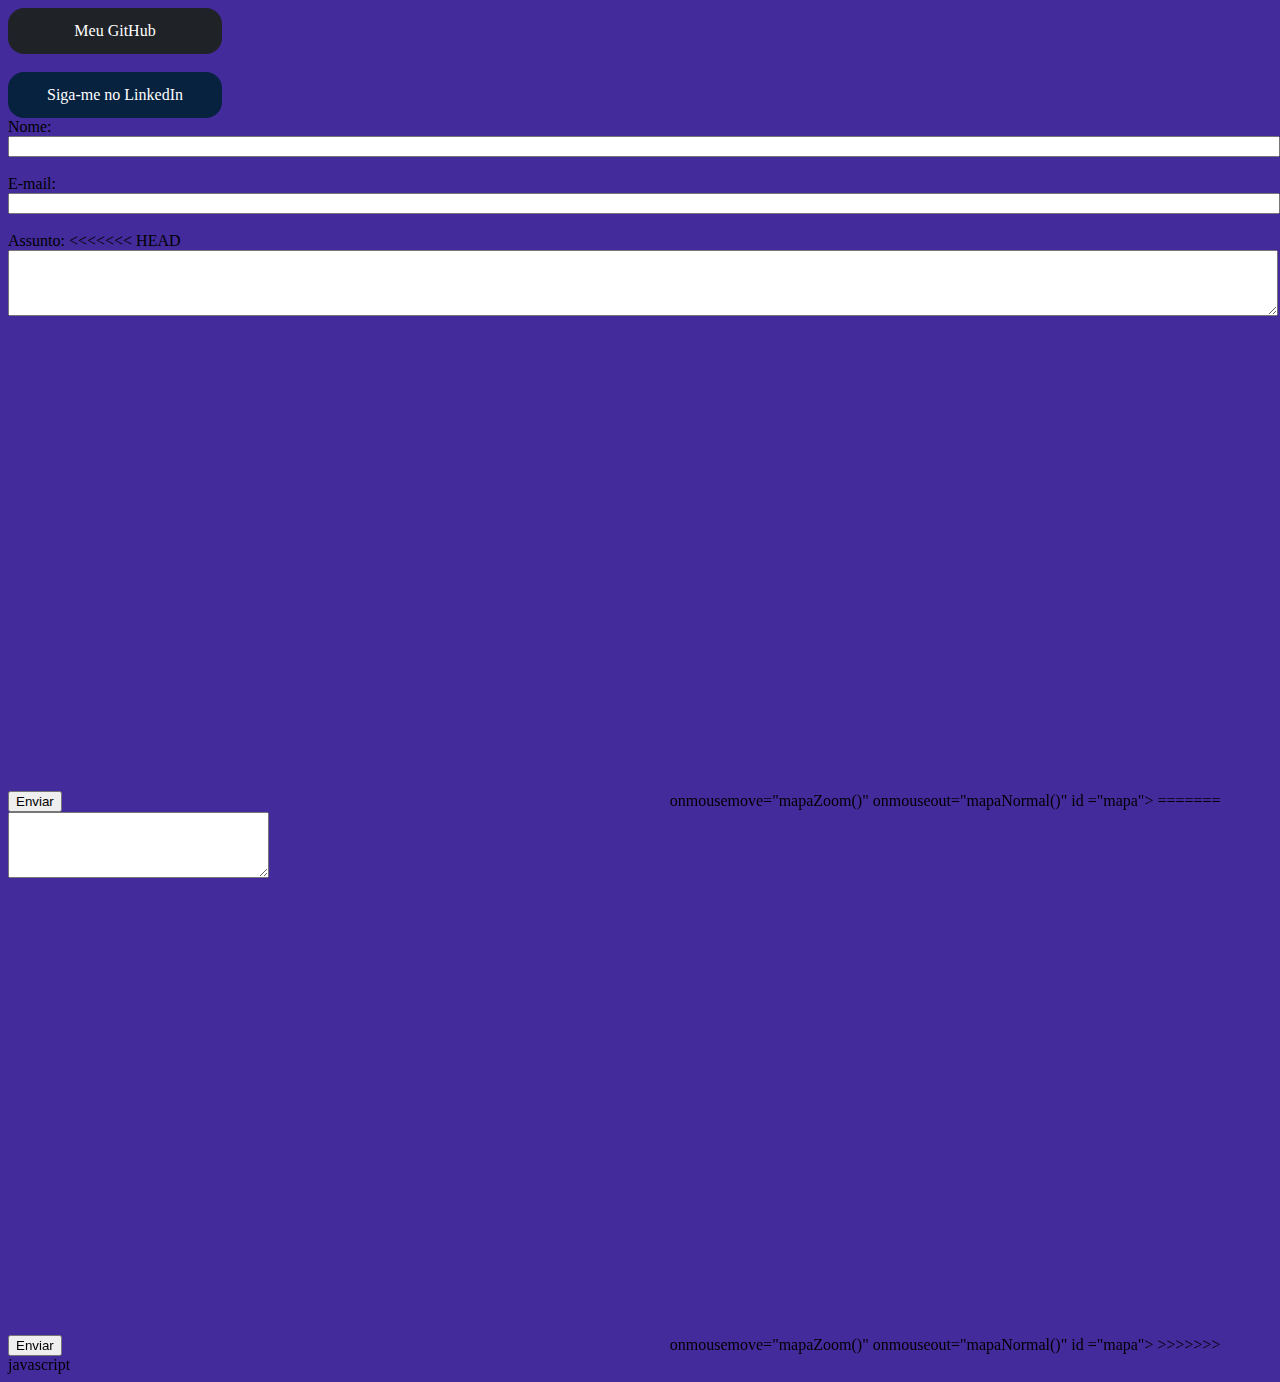
<file: contato.html>
<!DOCTYPE html>
<html lang="pt-br">

<head>
    <meta charset="UTF-8">
    <meta http-equiv="X-UA-Compatible" content="IE=edge">
    <meta name="viewport" content="width=device-width, initial-scale=1.0">
    <title>Portfólio Rodrigo Araujo</title>
    
    <link rel="stylesheet" href="assets/style.css">
    
   
</head>
<body>
    <a class="gitbutton" href="https://github.com/rodhtml" target="_blank">Meu GitHub</a>
    <br>
    <a class="libutton" href="https://www.linkedin.com/comm/mynetwork/discovery-see-all?usecase=PEOPLE_FOLLOWS&followMember=rodhtml" target="_blank">Siga-me no LinkedIn</a>
    
    

    <form>
        <label for ="nome">Nome: </label>
        <input type="text" id = "nome"  onkeyup="validaNome()">
        <div id="txtNome"></div>
        <br>
        <label for ="email">E-mail: </label>
        <input type="email" id = "email" onkeyup="validaEmail()">
        <div id="txtEmail"></div>
        <br>
        <label for ="assunto">Assunto: </label>
<<<<<<< HEAD
        <textarea name="assunto" id="assunto" cols="30" rows="4" onkeyup="validaAssunto()"></textarea>
        <div id="txtAssunto"></div>
        <br>
        <br>
        <button onclick="validaAssunto()" onclick="enviar()">Enviar</button>
        
        <iframe src="https://www.google.com/maps/embed?pb=!1m18!1m12!1m3!1d58519.98360781877!2d-46.86123723570435!3d-23.55051623507479!2m3!1f0!2f0!3f0!3m2!1i1024!2i768!4f13.1!3m3!1m2!1s0x94ceffcf460c7d77%3A0x3e87b0cd7070103d!2sCoringa!5e0!3m2!1spt-BR!2sbr!4v1682426301797!5m2!1spt-BR!2sbr" width="600" height="450" style="border:0;" allowfullscreen="" loading="lazy" referrerpolicy="no-referrer-when-downgrade"></iframe>         onmousemove="mapaZoom()" onmouseout="mapaNormal()" id ="mapa"></iframe>
=======
        <textarea name="assunto" id="assunto" cols="30" rows="4"  onkeypress="validaAssunto()"></textarea>
        <br>
        <div id="txtAssunto"></div>
        <br>
        <button onclick="validaAssunto()" onclick="enviar()">Enviar</button>

        <iframe src="https://www.google.com/maps/embed?pb=!1m18!1m12!1m3!1d58519.98360781877!2d-46.86123723570435!3d-23.55051623507479!2m3!1f0!2f0!3f0!3m2!1i1024!2i768!4f13.1!3m3!1m2!1s0x94ceffcf460c7d77%3A0x3e87b0cd7070103d!2sCoringa!5e0!3m2!1spt-BR!2sbr!4v1682426301797!5m2!1spt-BR!2sbr" width="600" height="450" style="border:0;" allowfullscreen="" loading="lazy" referrerpolicy="no-referrer-when-downgrade"></iframe>
        onmousemove="mapaZoom()" onmouseout="mapaNormal()" id ="mapa"></iframe>
>>>>>>> javascript
    </form>

    <script src="assets/script.js"></script>
</body>
</file>
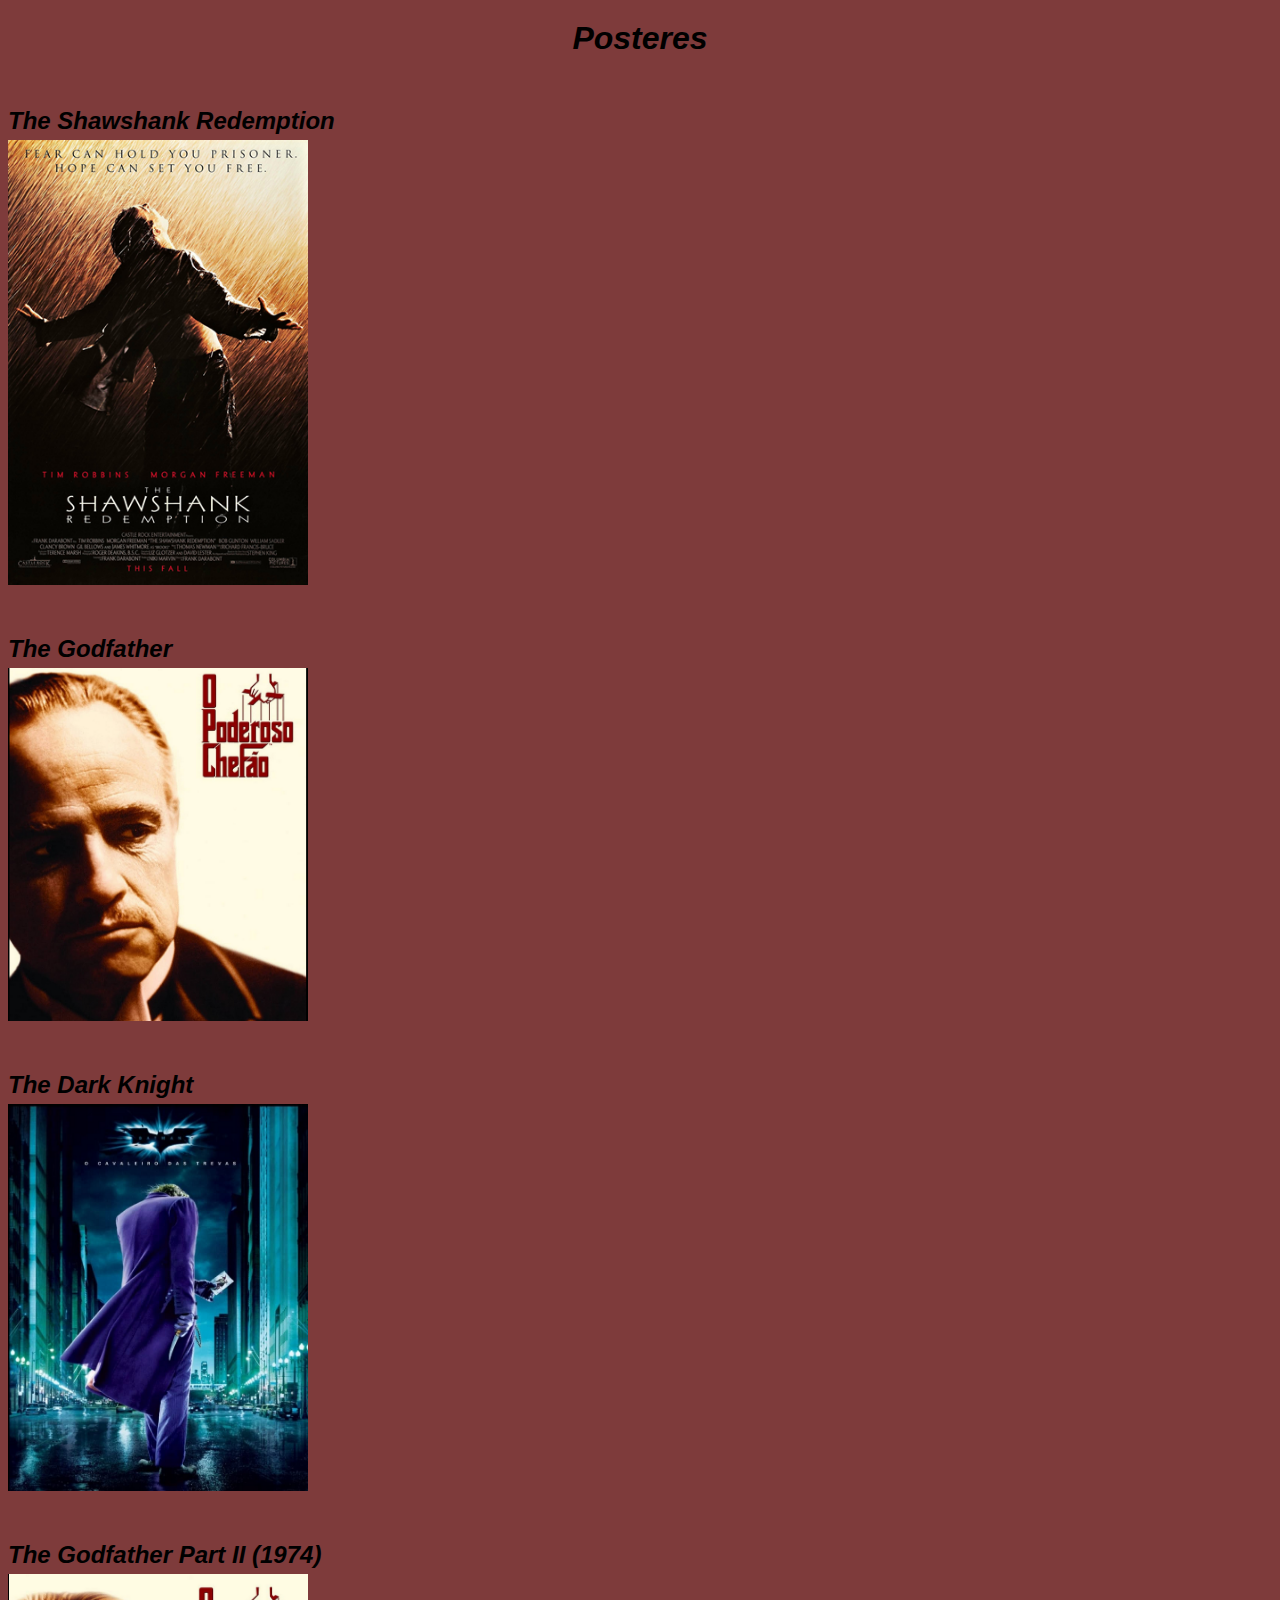
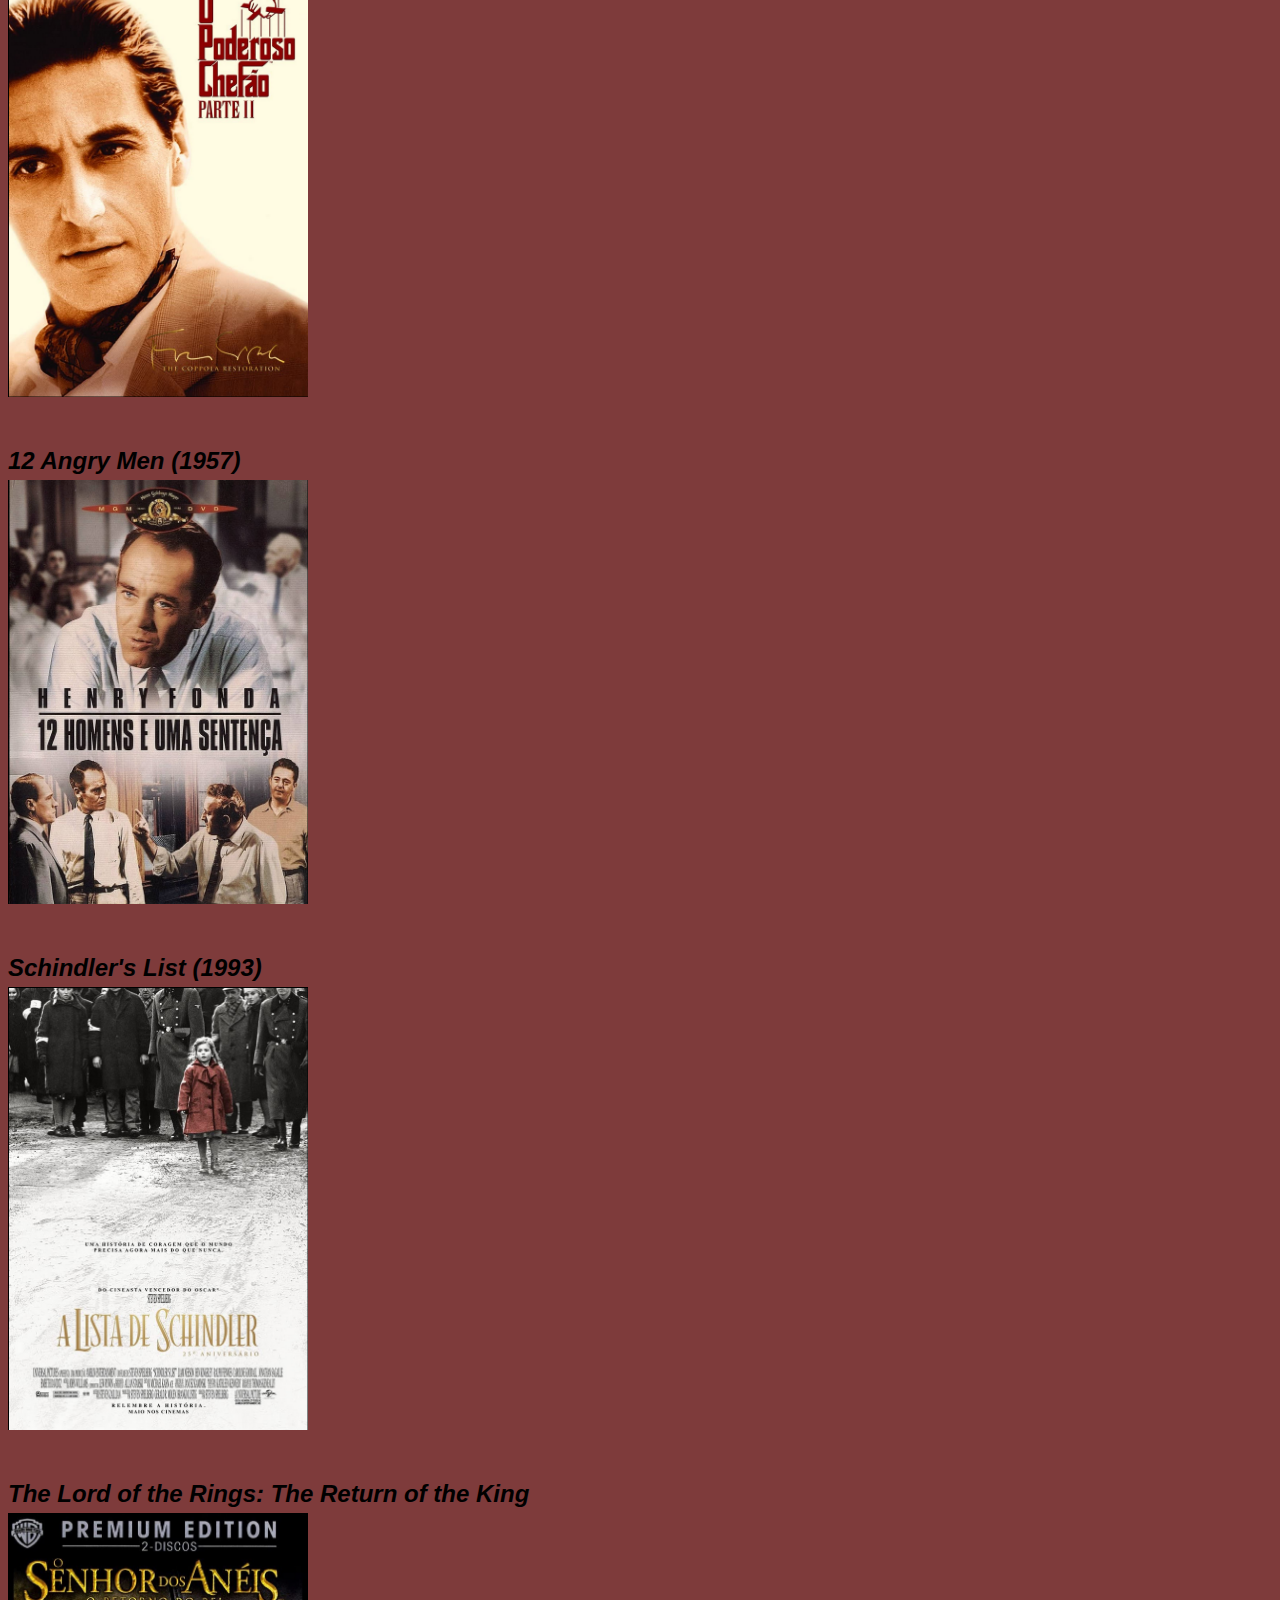
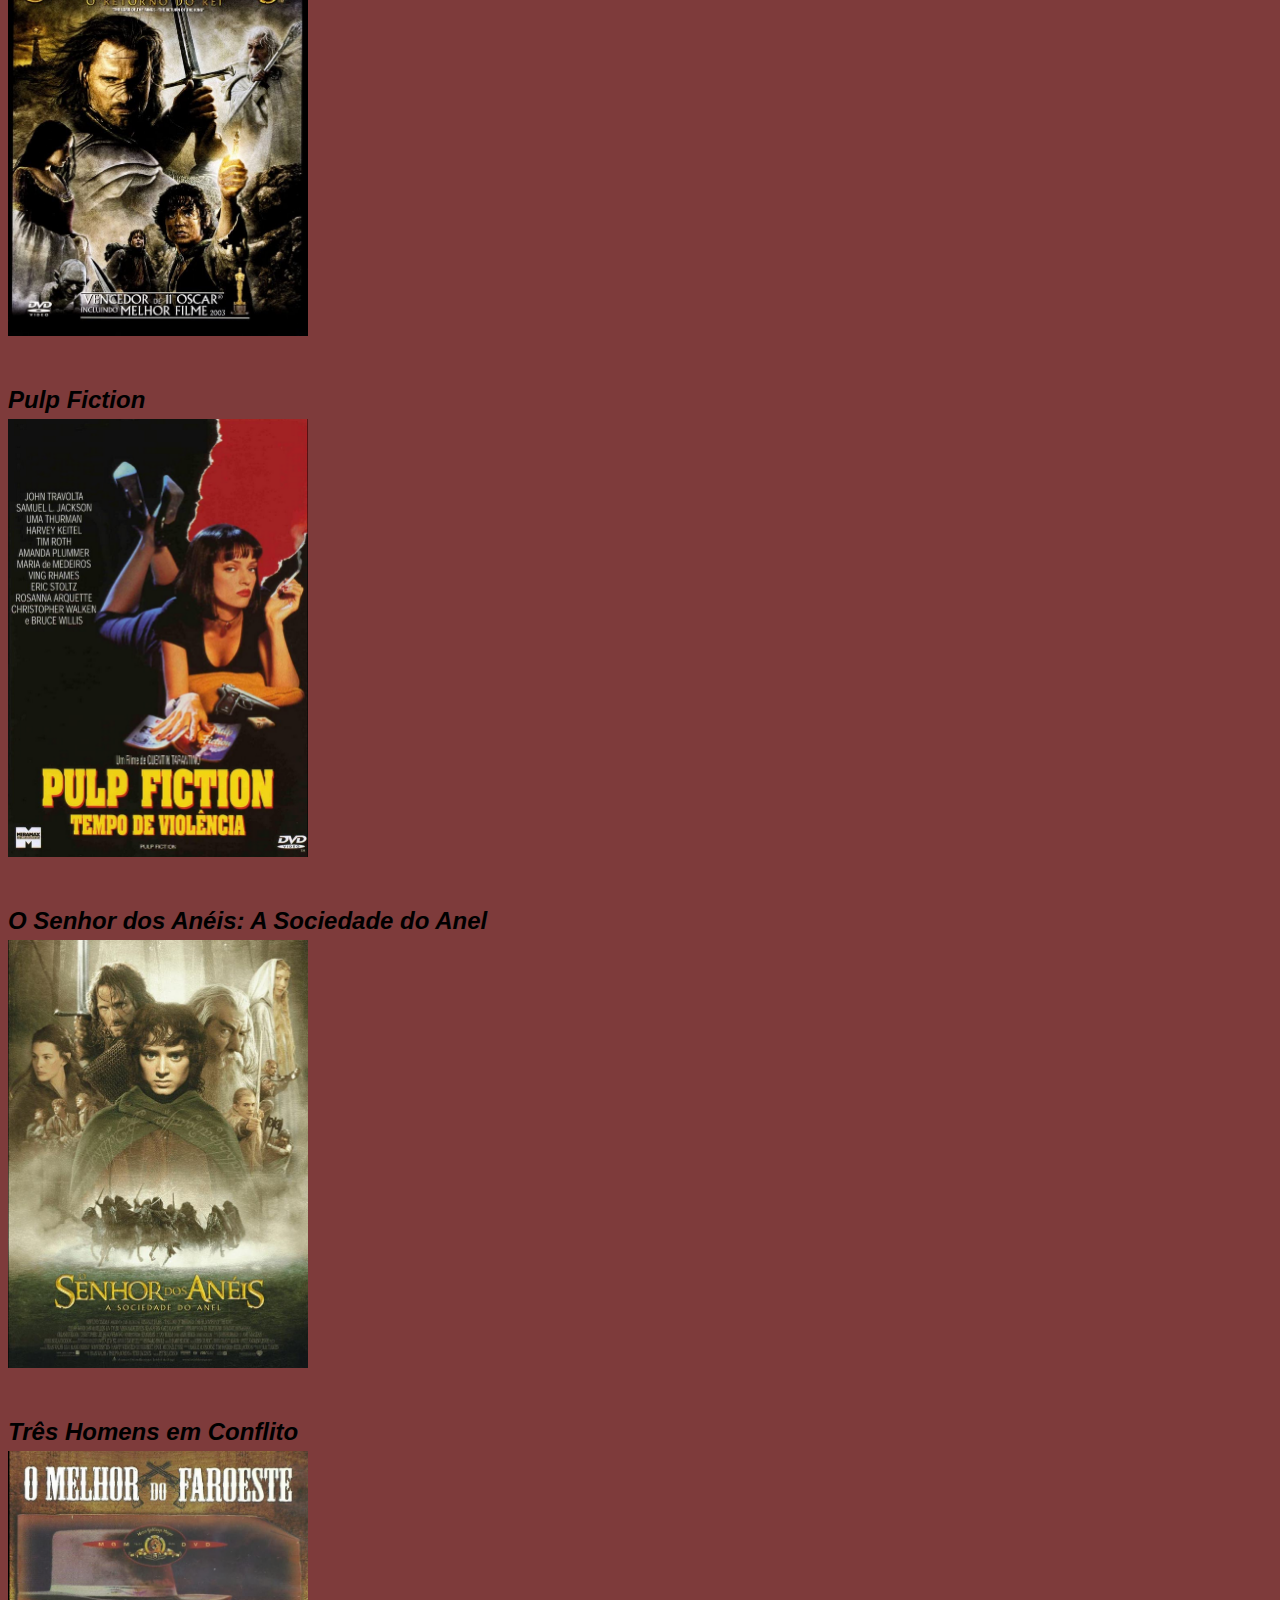
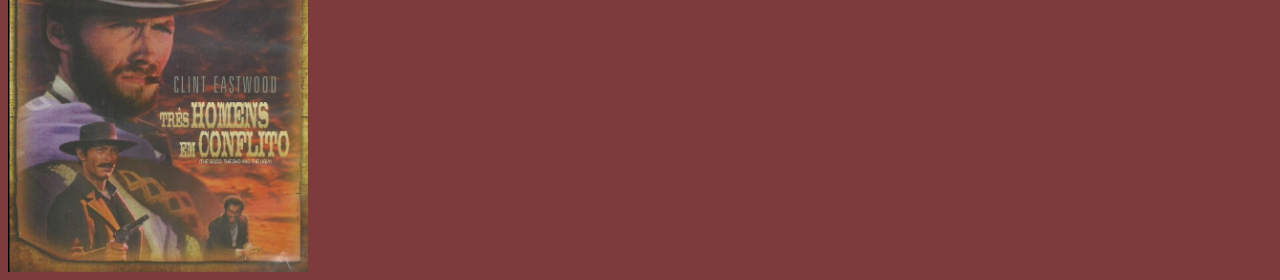
<file: posteres.html>
<!DOCTYPE html>
<html>

<body>

    <h1>Posteres</h1>
<style>
    body {
  font-family: Arial, sans-serif;
  font-style: italic;
  background-color: #7e3b3b;
}

h1 {
  text-align: center;
  margin-top: 20px;
}

h4 {
  margin: 50px 0 5px;
  font-size: 24px;
}

img {
  display: block;
  margin: 6 auto;
  max-width: 300px;
  height: auto;
}

</style>

<h4> The Shawshank Redemption</h4>
<img src="assets\img\TheShawshankRedemption.png" alt="Poster">

 
    <h4>The Godfather</h4>
<img src="assets\img\Screenshot 2023-04-04 at 12-04-37 O Poderoso Chefão (1972).png" alt="Poster">

    <h4>The Dark Knight</h4>
<img src="assets\img\Screenshot 2023-04-04 at 12-05-15 Batman O Cavaleiro das Trevas (2008).png" alt="Poster">

    <h4>The Godfather Part II (1974)</h4>
<img src="assets\img\Screenshot 2023-04-04 at 12-05-36 O Poderoso Chefão II (1974).png" alt="Poster">

    <h4>12 Angry Men (1957)</h4>
<img src="assets\img\Screenshot 2023-04-04 at 12-06-14 12 Homens e uma Sentença (1957).png" alt="Poster">

    <h4>Schindler's List (1993)</h4>
<img src="assets\img\Screenshot 2023-04-04 at 12-07-08 A Lista de Schindler (1993).png" alt="Poster">
 
    <h4>The Lord of the Rings: The Return of the King</h4>
<img src="assets\img\Screenshot 2023-04-04 at 12-07-26 O Senhor dos Anéis O Retorno do Rei (2003).png" alt="Poster">
 
    <h4>Pulp Fiction</h4>
<img src="assets\img\Screenshot 2023-04-04 at 12-07-45 Pulp Fiction Tempo de Violência (1994).png" alt="Poster">

<h4>O Senhor dos Anéis: A Sociedade do Anel</h4>
<img src="assets\img\Screenshot 2023-04-04 at 12-08-01 O Senhor dos Anéis A Sociedade do Anel (2001).png" alt="Poster">

<h4>Três Homens em Conflito</h4>
<img src="assets\img\Screenshot 2023-04-04 at 12-08-15 Três Homens em Conflito (1966).png" alt="Poster">

</body>

</html>
</file>
<file: assets/style.css>
body {

        background-color: rgb(67, 43, 155);

    }

    em {

        color: rgb(3, 10, 90);
    }

    .meuNome  {
       text-align: center;
        font-family: 'Segoe UI', Tahoma, Geneva, Verdana, sans-serif;
    }

    .Descricao {

      font-family: Arial, Helvetica, sans-serif;
      position:absolute
      top 10px; 
      right: 200px; 
    }
     .javascript {

        font-size: 20px;
    
     }

     .sql {

      
      font-size: 20px;
     }

     .react {

        font-size: 20px;
     }

     .bootstrap {

        font-size: 20px;
     }

     .Agil {

        font-size: 20px;
    
     }

     #foto {
      height: 100px; 
      
      padding: 10px; 
      background-color: rgb(67, 43, 155);

     }

     .imagem-desc {

      height:100px;
      position:relative;

     }

     ul li:nth-child(odd) {

      background-color: rgb(14, 145, 145);
      
     }
     
     
     .libutton {

       
       display:flex;
       flex-direction: column;
       justify-content: center;
       padding: 7px;
       text-align: center;
       outline: none;
       text-decoration: none !important;
       color: #ffffff !important;
       width: 200px;
       height: 32px;
       border-radius: 16px;
       background-color: #06223f;
       font-family: "Coolvetica";
     }
     
     .libutton:hover {
      background-color: #0f5aa5;
      
    }
    .gitbutton {
      display: flex;
       flex-direction: column;
       justify-content: center;
       padding: 7px;
       text-align: center;
       outline: none;
       text-decoration: none !important;
       color: #ffffff !important;
       width: 200px;
       height: 32px;
       border-radius: 16px;
       background-color: #1f2327;
       font-family: "Coolvetica";
    }
    .gitbutton:hover {
      background-color: #000000;
      
    }
</file>
